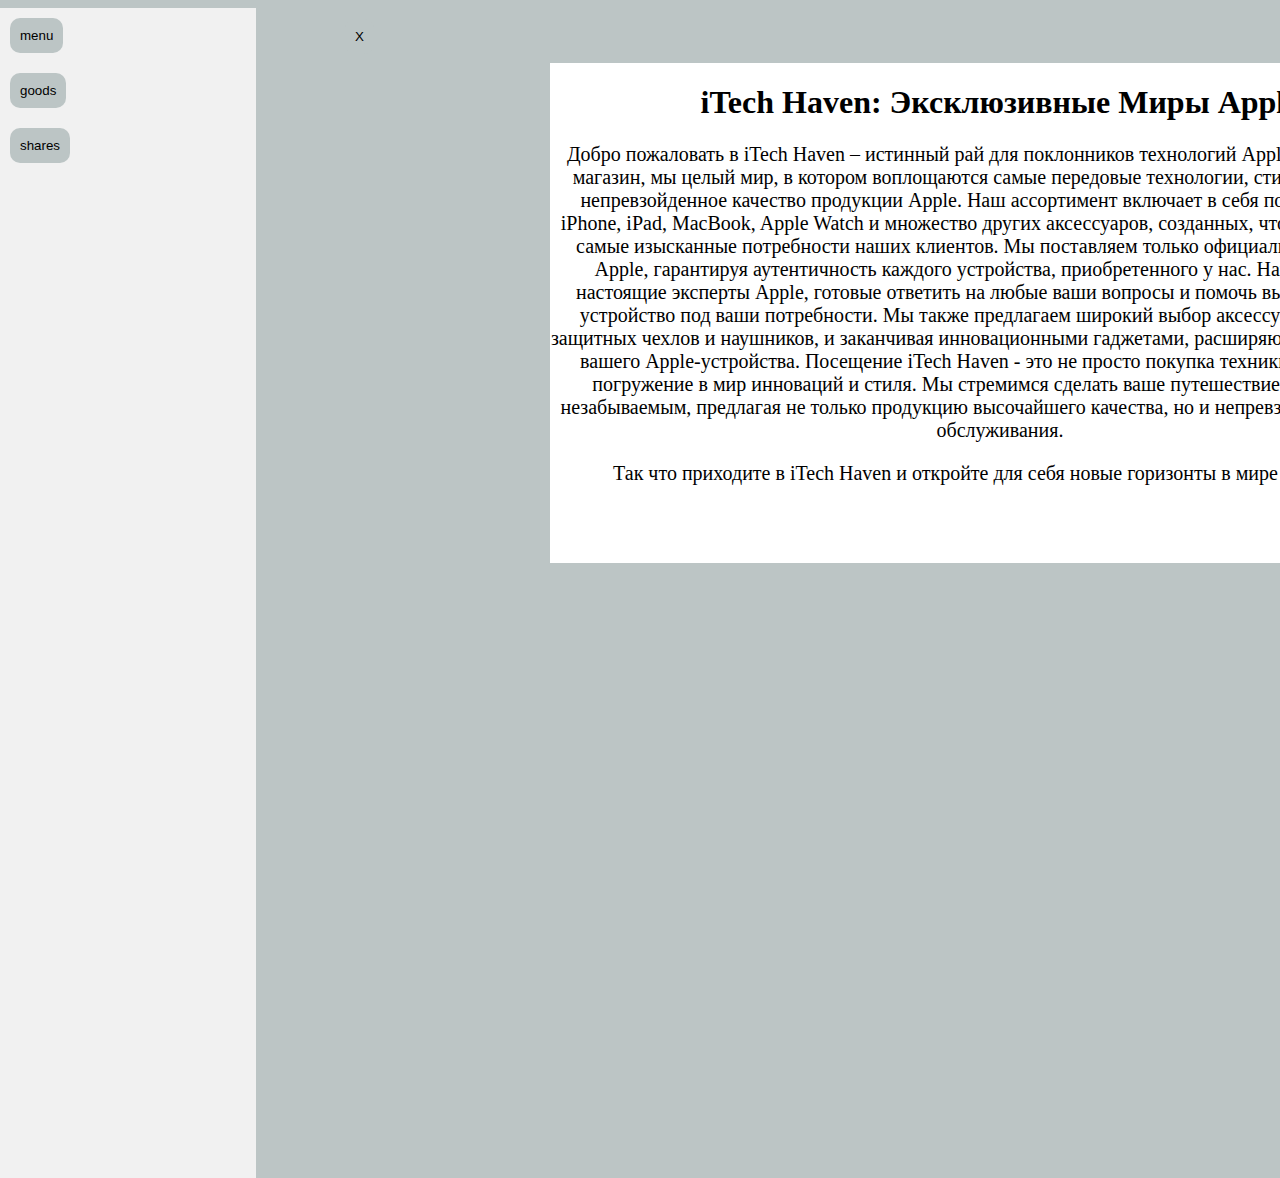
<file: index.html>
<!DOCTYPE html>
<html lang="en">
<head>
    <meta charset="UTF-8">
    <meta name="viewport" content="width=device-width, initial-scale=1.0">
    <title>Document</title>
    <link rel="stylesheet" href="style.css">
</head>
<body>
    <div id="m" style="display:block;">
    <div><button><a href="index.html">menu</a></button></div>
    <div><button><a href="menu.html">goods</a></button></div>
    <div><button><a href="shares.html">shares</a></button></div>
    <div class="x">
        <button onclick='document.getElementById("m").style.display="none"'>X</button>
    </div>
    </div>
    <button id="but" onclick='document.getElementById("m").style.display="block"'>menu</button>
    </div>
    <div class="center">
        <h1>iTech Haven: Эксклюзивные Миры Apple</h1>
        <p class="p1">Добро пожаловать в iTech Haven – истинный рай для поклонников технологий Apple! Мы - не просто магазин, мы целый мир, в котором воплощаются самые передовые технологии, стильные дизайны и непревзойденное качество продукции Apple.

            Наш ассортимент включает в себя последние модели iPhone, iPad, MacBook, Apple Watch и множество других аксессуаров, созданных, чтобы удовлетворить самые изысканные потребности наших клиентов. Мы поставляем только официальную продукцию Apple, гарантируя аутентичность каждого устройства, приобретенного у нас.
            
            Наши продавцы - настоящие эксперты Apple, готовые ответить на любые ваши вопросы и помочь выбрать идеальное устройство под ваши потребности. Мы также предлагаем широкий выбор аксессуаров, начиная от защитных чехлов и наушников, и заканчивая инновационными гаджетами, расширяющими возможности вашего Apple-устройства.
            
            Посещение iTech Haven - это не просто покупка техники, это настоящее погружение в мир инноваций и стиля. Мы стремимся сделать ваше путешествие по миру Apple незабываемым, предлагая не только продукцию высочайшего качества, но и непревзойденный уровень обслуживания.
            
           </p>
           <p class="p1"> Так что приходите в iTech Haven и откройте для себя новые горизонты в мире технологий!</p>
    </div>
</body>
</html>
</file>
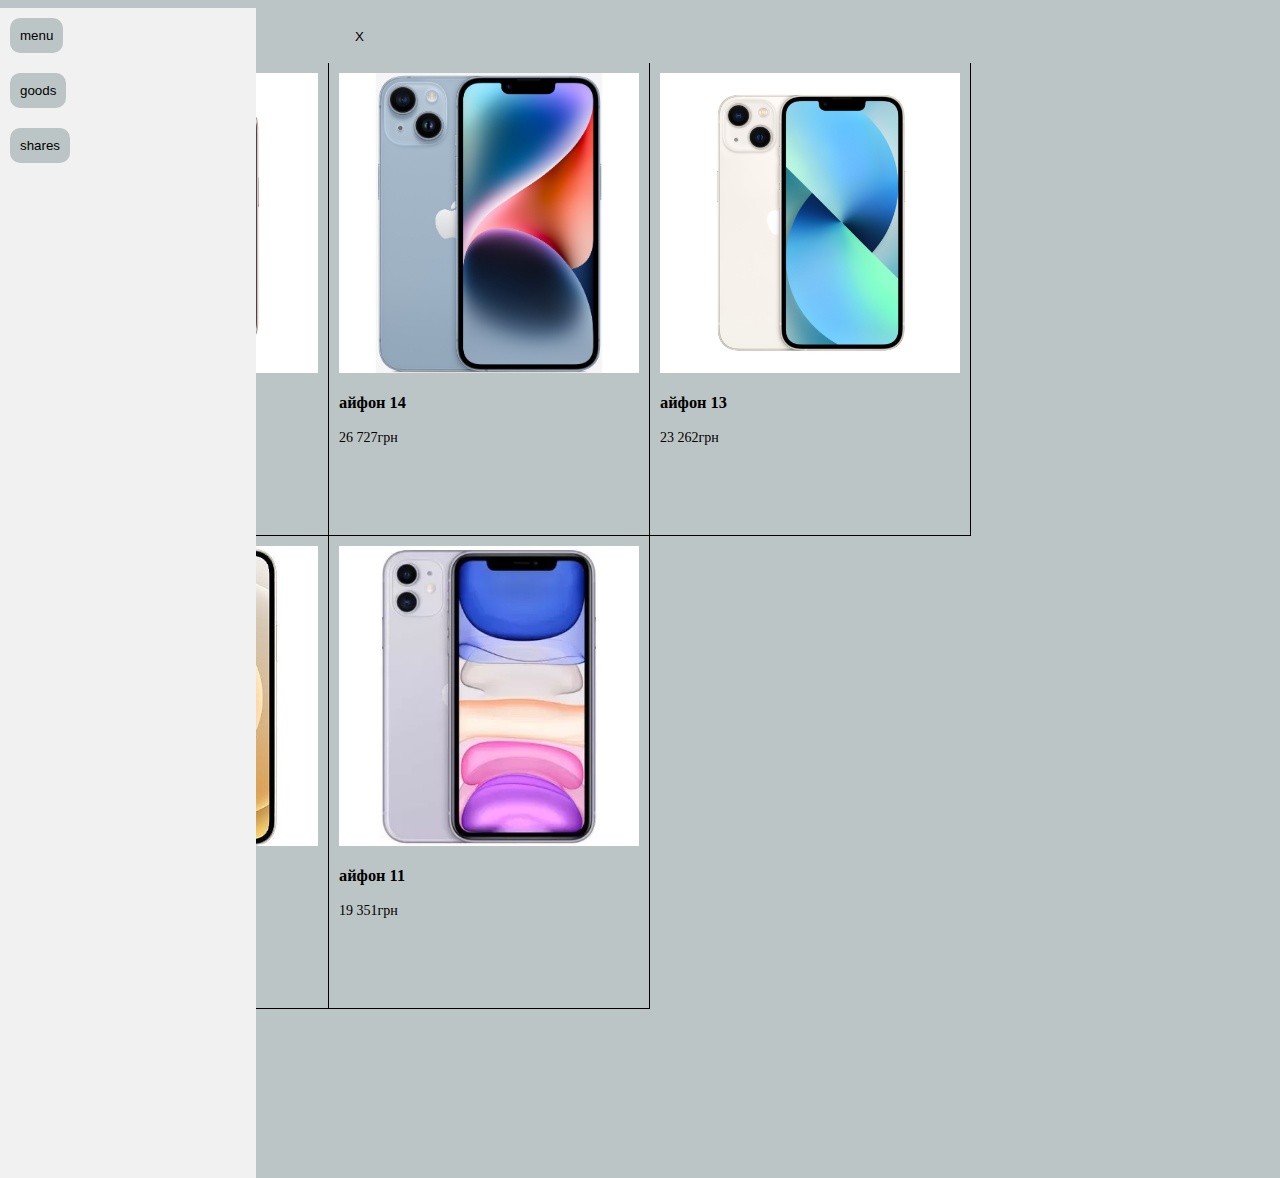
<file: menu.html>
<!DOCTYPE html>
<html lang="en">
<head>
    <meta charset="UTF-8">
    <meta name="viewport" content="width=device-width, initial-scale=1.0">
    <title>Document</title>
    <link rel="stylesheet" href="style.css">
</head>
<body>
    <div id="m" style="display:block;">
    <div><button><a href="index.html">menu</a></button></div>
    <div><button><a href="menu.html">goods</a></button></div>
    <div><button><a href="shares.html">shares</a></button></div>
    <div class="x">
        <button onclick='document.getElementById("m").style.display="none"'>X</button>
    </div>
        
    </div>
    <button id="but" onclick='document.getElementById("m").style.display="block"'>menu</button>
    </div>
    <div class="cards-container">
     <div class="card">
        <a class="card-img" href="#"><img src="/img/1ZKfXz3KcWQgRWF.webp" alt="img" width="300px" height="300px"></a>
        <h3 class="card-title">айфон 15</h3>
        <p class="card-desc">31 361грн</p>
    </div>
    <div class="card">
        <a class="card-img" href="#"><img src="/img/3436324145.jpg" alt="img" width="300px" height="300px"></a>
        <h3 class="card-title">айфон 14</h3>
        <p class="card-desc">26 727грн </p>
    </div>
    <div class="card">
        <a class="card-img" href="#"><img src="/img/__2021-09-15_153859.png" alt="img" width="300px" height="300px"></a>
        <h3 class="card-title">айфон 13</h3>
        <p class="card-desc">23 262грн</p>
    </div>
    <div class="card">
        <a class="card-img" href="#"><img src="/img/3442105435.jpg" alt="img" width="300px" height="300px"></a>
        <h3 class="card-title">айфон 12</h3>
        <p class="card-desc">21 599грн</p>
    </div>
    <div class="card">
        <a class="card-img" href="#"><img src="/img/2385715385.jpg" alt="img" width="300px" height="300px"></a>
        <h3 class="card-title">айфон 11</h3>
        <p class="card-desc">19 351грн</p>
    </div>
    
</div>
</body>
</html>
</file>
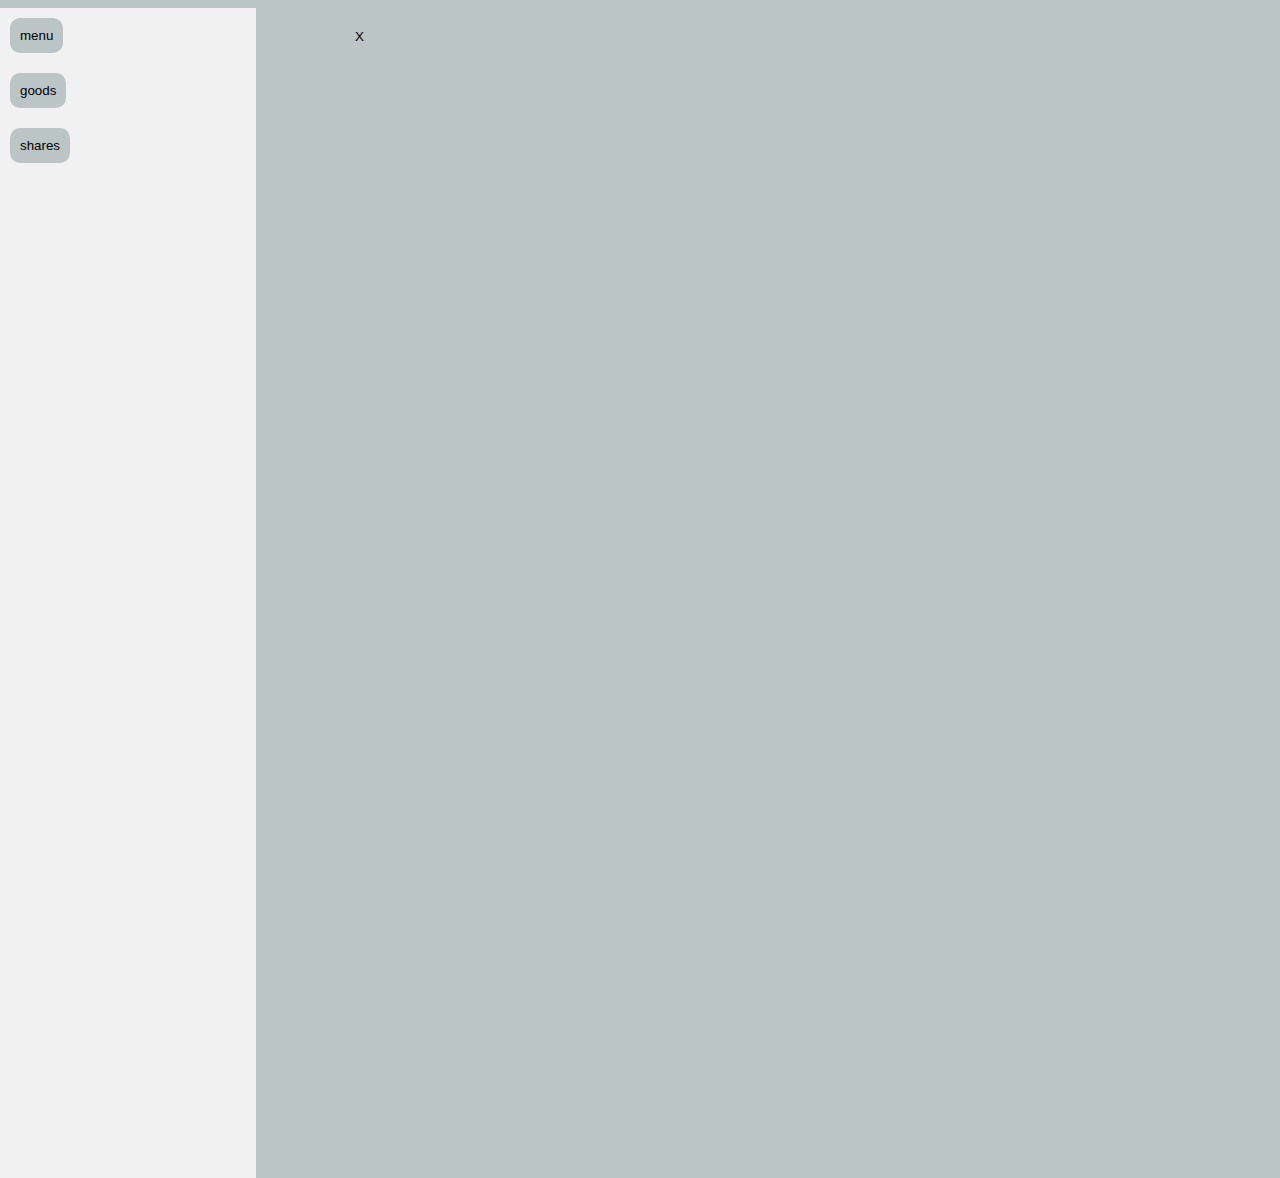
<file: shares.html>
<!DOCTYPE html>
<html lang="en">
<head>
    <meta charset="UTF-8">
    <meta name="viewport" content="width=device-width, initial-scale=1.0">
    <title>Document</title>
    <link rel="stylesheet" href="style.css">
</head>
<body>
    <div id="m" style="display:block;">
    <div><button><a href="index.html">menu</a></button></div>
    <div><button><a href="menu.html">goods</a></button></div>
    <div><button><a href="shares.html">shares</a></button></div>
    <div class="x">
        <button onclick='document.getElementById("m").style.display="none"'>X</button>
    </div>
       
    </div>
    <button id="but" onclick='document.getElementById("m").style.display="block"'>menu</button>
    </div>
</body>
</html>
</file>
<file: style.css>
#m{
    position: absolute;
    height: 130%;
    width: 20%;
    right: 80%;
    background-color: rgb(241, 241, 241);
    display: none;
    z-index: 30;
}
.x{
    position: absolute;
    top: 1px;
    left: 335px;
}
button{
    margin: 10px;
    padding: 10px;
    cursor: pointer;
    background-color: rgb(188, 197, 197);
    border-radius: 10px;
    outline-style:none;
    border: none;
    width: 40;
    height: 20;
}
body{
    background-color: rgb(188, 197, 197);
}
a{
    color: black;
    text-decoration: none;
}
#but{
    margin: 10px;
    padding: 10px;
    cursor: pointer;
    background-color: rgb(255, 255, 255);
    border-radius: 10px;
    outline-style:none;
    border: none;
    width: 40;
    height: 20;
}
.center{
    width: 900px;
    height: 500px;
    color: rgb(0, 0, 0);
    background-color: rgb(255, 255, 255);
    position: absolute;
    left: 550px;
}
.card{
    width: 300px;
    padding: 10px;
    border-bottom: 1px solid rgb(0, 0, 0);
    border-right: 1px solid rgb(0, 0, 0);
    display: inline-block;
    font-size: 14px;
    vertical-align: top;
}
.card-img{
    width: 100px;
    height: 100px;
    object-fit: cover;
}
.card-title{
    margin-bottom: 10;
}
.cards-container{
    font-size: 0;
}
.card-title a{
    font-size: 20px;
    font-weight: 900;
    text-transform: uppercase;
    color: blueviolet;
    text-decoration: none;
}
.card-desc{
    text-align: justify;
    margin-bottom: 10px;
    height: 85px;
    overflow: hidden;
}
.p1{
    font-size: 20px;
    text-align: center;
}
h1{
    text-align: center;
}
</file>
